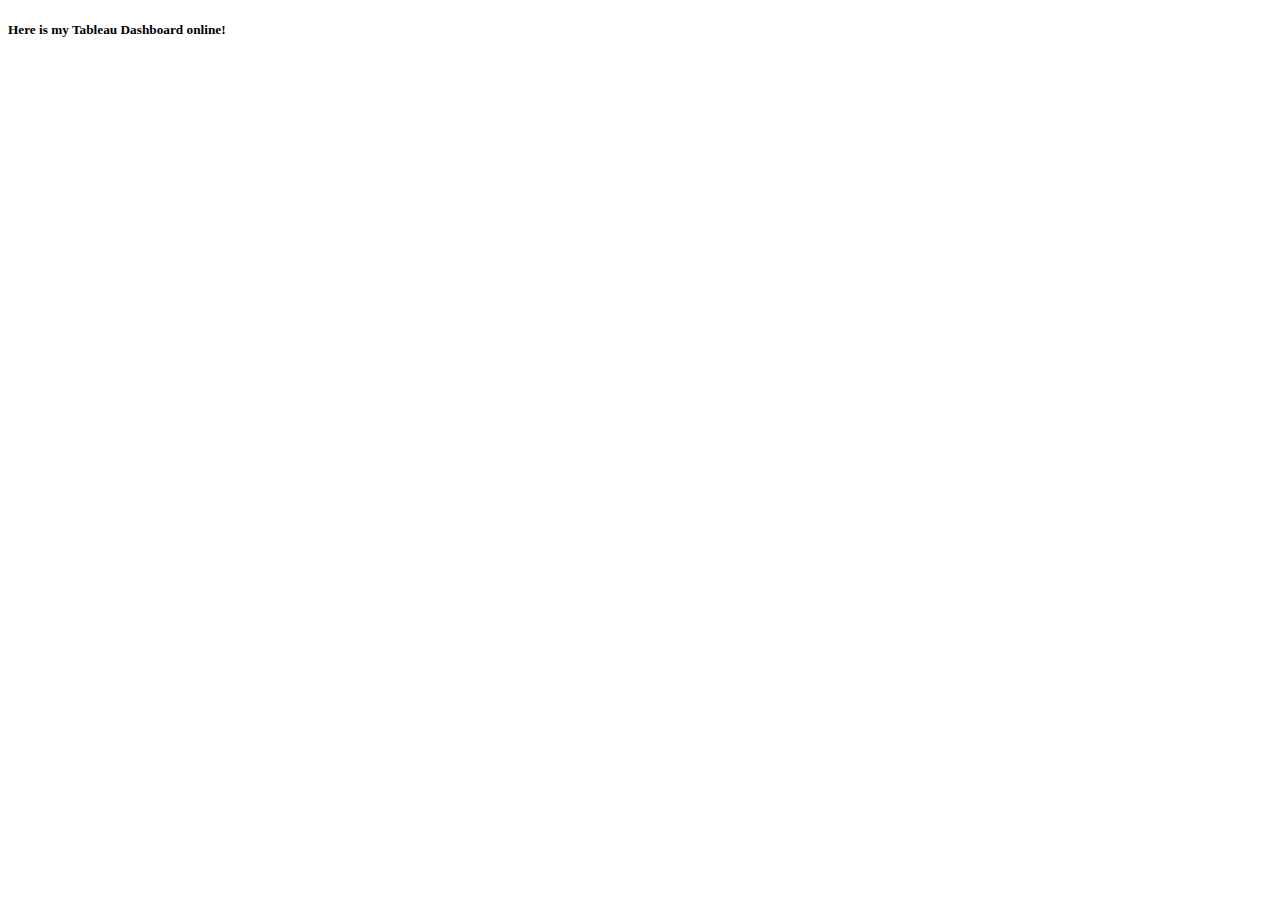
<file: html/tab.html>
<!DOCTYPE html>
<html>
    <head>
        <title>Tableau Dashboard Demo</title>
    </head>
    <body>
        <h5>Here is my Tableau Dashboard online!</h5>
        <div class='tableauPlaceholder' id='viz1649104931953' style='position: relative'>
            <noscript><a href='#'><img alt='Is Your County Obese? Select your county to see how it compares with other counties in the country'
                src='https:&#47;&#47;public.tableau.com&#47;static&#47;images&#47;Ob&#47;ObesityDashboard_16491048445390&#47;Obesity&#47;1_rss.png' style='border: none' />
            </a></noscript><object class='tableauViz'  style='display:none;'>
                <param name='host_url' value='https%3A%2F%2Fpublic.tableau.com%2F' /> 
                <param name='embed_code_version' value='3' /> 
                <param name='site_root' value='' />
                <param name='name' value='ObesityDashboard_16491048445390&#47;Obesity' />
                <param name='tabs' value='no' /><param name='toolbar' value='yes' />
                <param name='static_image' value='https:&#47;&#47;public.tableau.com&#47;static&#47;images&#47;Ob&#47;ObesityDashboard_16491048445390&#47;Obesity&#47;1.png' /> 
                <param name='animate_transition' value='yes' />
                <param name='display_static_image' value='yes' />
                <param name='display_spinner' value='yes' />
                <param name='display_overlay' value='yes' />
                <param name='display_count' value='yes' />
                <param name='language' value='en-US' />
                <param name='filter' value='publish=yes' /></object></div> 
                <script type='text/javascript'>
                var divElement = document.getElementById('viz1649104931953');                   
                 var vizElement = divElement.getElementsByTagName('object')[0];                   
                  if ( divElement.offsetWidth > 800 ) { vizElement.style.width='100%';vizElement.style.height=(divElement.offsetWidth*0.75)+'px';} else if ( divElement.offsetWidth > 500 ) { vizElement.style.width='100%';vizElement.style.height=(divElement.offsetWidth*0.75)+'px';} else { vizElement.style.width='100%';vizElement.style.height='827px';}                     var scriptElement = document.createElement('script');                    scriptElement.src = 'https://public.tableau.com/javascripts/api/viz_v1.js';                    vizElement.parentNode.insertBefore(scriptElement, vizElement);                </script>
    </body>
</html>
</file>
